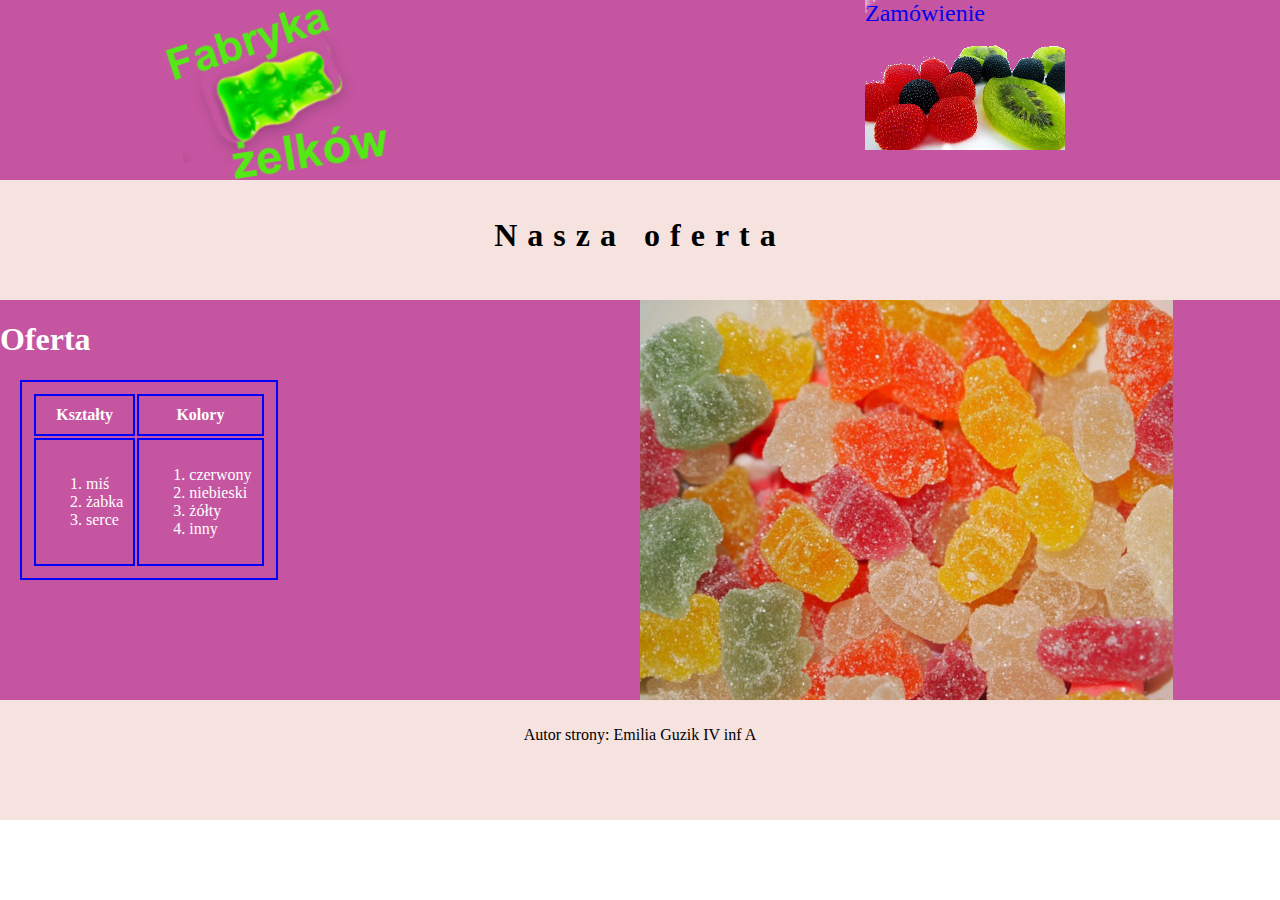
<file: index.html>
<!DOCTYPE html>
<html lang="pl">
  <head>
    <meta charset="UTF-8" />
    <meta name="viewport" content="width=device-width, initial-scale=1.0" />
    <link rel="stylesheet" href="styl9.css" />
    <title>Fabryka żelków</title>
  </head>
  <body>
    <div class="flex">
      <div class="header">
        <a href="index.html" class="home">
          <img src="./photos/logo.png" alt="logo fabryki" />
        </a>
      </div>
      <div class="header">
        <a class="zamowienie" href="zamowienie.html">
          Zamówienie
          <img src="./photos/cukierki1.png" alt="Zamówienie" />
        </a>
      </div>
    </div>
    <div class="banner">
      <h2>Nasza oferta</h2>
    </div>
    <div class="flex">
      <div class="left">
        <h1>Oferta</h1>
        <table>
          <thead>
            <tr>
              <th>Kształty</th>
              <th>Kolory</th>
            </tr>
          </thead>
          <tbody>
            <tr>
              <td>
                <ol>
                  <li>miś</li>
                  <li>żabka</li>
                  <li>serce</li>
                </ol>
              </td>
              <td>
                <ol>
                  <li>czerwony</li>
                  <li>niebieski</li>
                  <li>żółty</li>
                  <li>inny</li>
                </ol>
              </td>
            </tr>
          </tbody>
        </table>
      </div>
      <div class="right">
        <img src="./photos/cukierki3.jpg" alt="Nasze wyroby" />
      </div>
    </div>
    <div class="footer">
      <p>Autor strony: Emilia Guzik IV inf A</p>
    </div>
  </body>
</html>
</file>
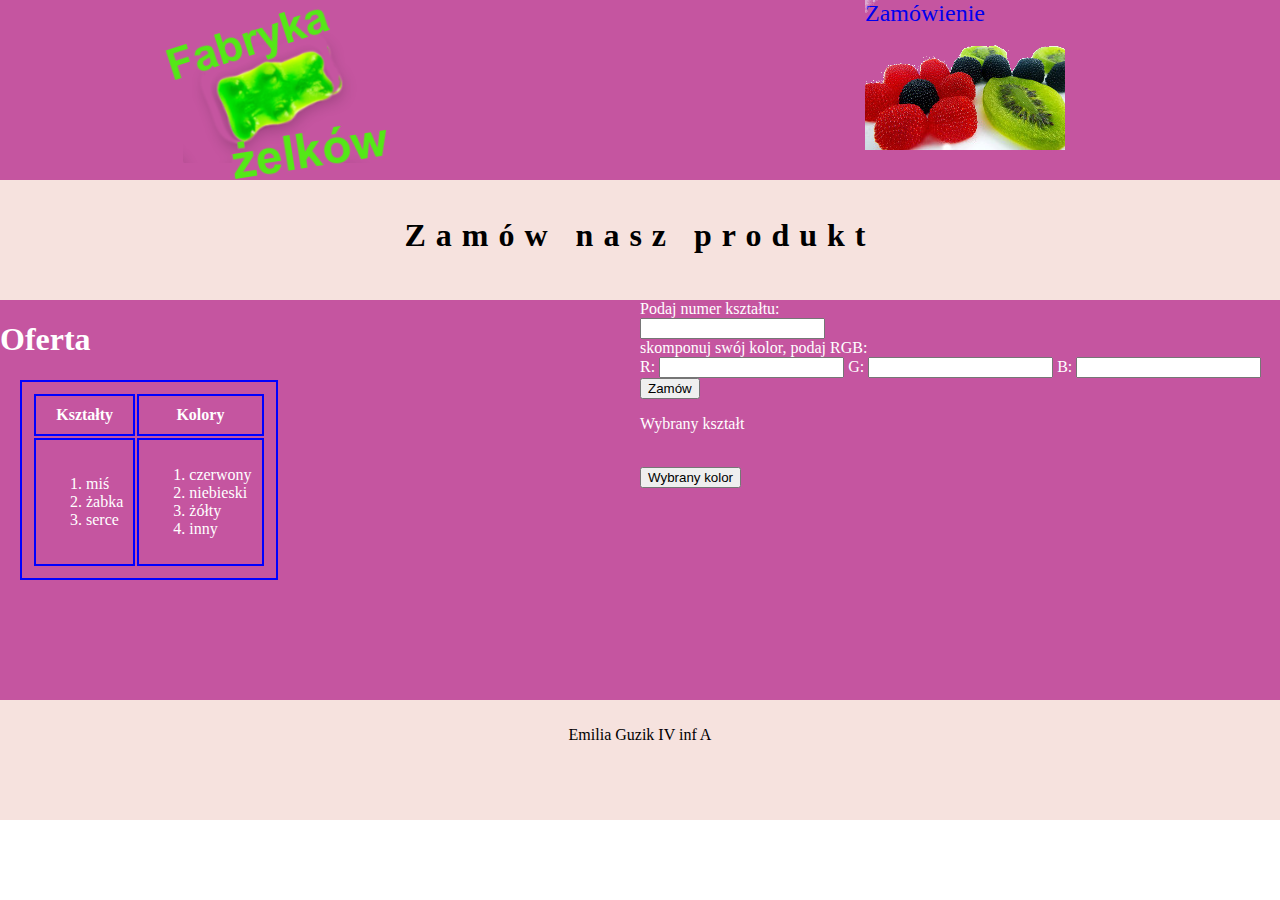
<file: zamowienie.html>
<!DOCTYPE html>
<html lang="pl">
  <head>
    <meta charset="UTF-8" />
    <meta name="viewport" content="width=device-width, initial-scale=1.0" />
    <link rel="stylesheet" href="styl9.css" />
    <title>Fabryka żelków</title>
  </head>
  <body>
    <div class="flex">
      <div class="header">
        <a href="index.html" class="home">
          <img src="./photos/logo.png" alt="logo fabryki" />
        </a>
      </div>
      <div class="header">
        <a href="zamowienie.html" class="zamowienie">
          Zamówienie
          <img src="./photos/cukierki1.png" alt="Zamówienie" />
        </a>
      </div>
    </div>
    <div class="banner">
      <h2>Zamów nasz produkt</h2>
    </div>
    <div class="flex">
      <div class="left">
        <h1>Oferta</h1>
        <table>
          <thead>
            <tr>
              <th>Kształty</th>
              <th>Kolory</th>
            </tr>
          </thead>
          <tbody>
            <tr>
              <td>
                <ol>
                  <li>miś</li>
                  <li>żabka</li>
                  <li>serce</li>
                </ol>
              </td>
              <td>
                <ol>
                  <li>czerwony</li>
                  <li>niebieski</li>
                  <li>żółty</li>
                  <li>inny</li>
                </ol>
              </td>
            </tr>
          </tbody>
        </table>
      </div>
      <div class="right">
        <div class="form">
          <p>Podaj numer kształtu:</p>
          <br />
          <input id="shape" type="number" />
          <br />
          <p>skomponuj swój kolor, podaj RGB:</p>
          <br />
          <p>R:</p>
          <input id="R" type="number" />
          <p>G:</p>
          <input id="G" type="number" />
          <p>B:</p>
          <input id="B" type="number" />
          <br />
          <button onClick="calculate()">Zamów</button>
          <br />
          <p class="shape"></p>
        </div>
        <p>Wybrany kształt</p>
        <br />
        <button class="colorPicker">Wybrany kolor</button>
      </div>
    </div>
    <footer class="footer">
      <p>Emilia Guzik IV inf A</p>
    </footer>
    <script src="skrypt.js"></script>
  </body>
</html>
</file>
<file: styl9.css>
body {
  margin: 0;
  padding: 0;
  font-family: georgia;
}

.banner > h2 {
  letter-spacing: 10px;
  font-size: 200%;
}

.form > p {
  margin: 0;
  display: inline;
}

.flex {
  display: flex;
  justify-content: center;
  align-items: center;
}

.header {
  background-color: rgb(197, 85, 160);
  text-align: center;
  height: 180px;
  width: 50%;
  margin: 0;
  display: inline-block;
}

.banner,
.footer {
  background-color: rgb(246, 226, 222);
  height: 100px;
  text-align: center;
  padding: 10px;
}

.left,
.right {
  background-color: rgb(197, 85, 160);
  color: white;
  width: 50%;
  height: 400px;
  margin: 0;
  float: left;
}

.home,
.zamowienie {
  padding-right: 70px;
  padding-bottom: 120px;
  font-size: 150%;
  text-decoration: none;
}

.zamowienie {
  position: relative;
}

.zamowienie > img {
  position: absolute;
  left: 0;
}

table,
td,
tr,
th {
  border: 2px solid blue;
  margin: 20px;
  padding: 10px;
}
</file>
